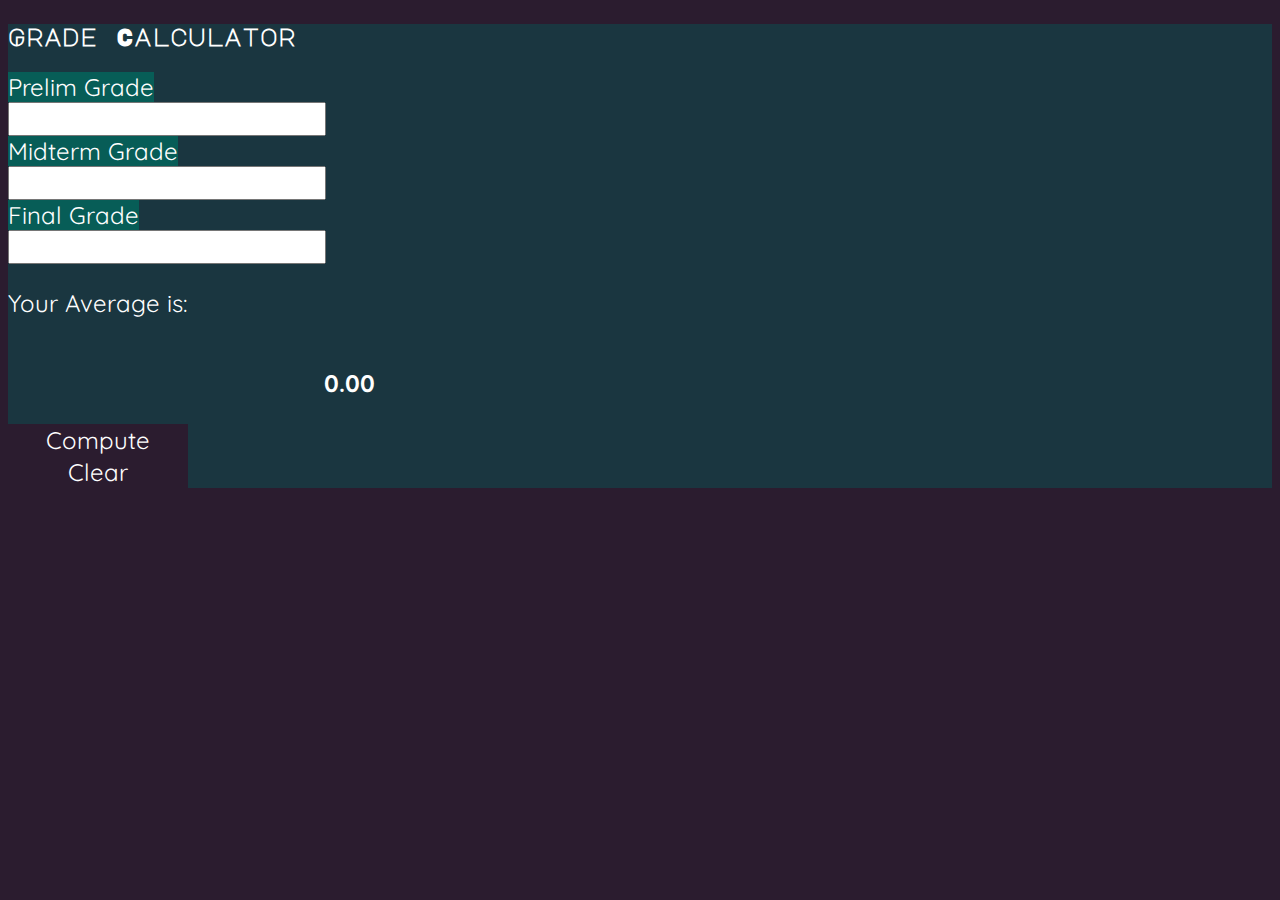
<file: index.html>
<!DOCTYPE html>
<html lang="en">
<head>
    <meta charset="UTF-8">
    <meta name="viewport" content="width=device-width, initial-scale=1.0">
    <title>Grade Calculator</title>
    <link rel="stylesheet" href="https://cdn.jsdelivr.net/npm/bootstrap@4.5.3/dist/css/bootstrap.min.css" integrity="sha384-TX8t27EcRE3e/ihU7zmQxVncDAy5uIKz4rEkgIXeMed4M0jlfIDPvg6uqKI2xXr2" crossorigin="anonymous">
    <link rel="stylesheet" href="design.css">
    <link rel="preconnect" href="https://fonts.gstatic.com">
    <link rel="preconnect" href="https://fonts.gstatic.com">
    <link href="https://fonts.googleapis.com/css2?family=Major+Mono+Display&display=swap" rel="stylesheet">
    <link rel="preconnect" href="https://fonts.gstatic.com">
    <link href="https://fonts.googleapis.com/css2?family=Quicksand&display=swap" rel="stylesheet">
</head>
<body>
  <script>
    function output(){
        var prelim = document.getElementById("prelim").value;
        var midterm = document.getElementById("midterm").value;
        var final = document.getElementById("final").value;
  
        var result = (prelim * 0.3) + (midterm * 0.3) + (final * 0.4);
  
        document.getElementById("output").innerHTML = result.toFixed(2);
    }
    function newFunction() {
      document.getElementById("output").innerHTML = "0.00";
      document.getElementById("prelim").value = " ";
      document.getElementById("midterm").value = " ";
      document.getElementById("final").value = " ";
    }
  </script>

  <div class="w-100 mx-auto p-5">
    <div class="row d-flex justify-content-center">
      <div class="col-md-4 sm-6">
        <div class="card card-body w-100">
          <div class="card-header d-flex justify-content-around text-center w-100">
            <h3>Grade Calculator</h3>
          </div>
          <div class="row > col*2">
            <div class="col-sm-12">
              <div class="input-group mb-3">
                <div class="input-group-prepend">
                  <span class="input-group-text w">Prelim Grade</span>
                </div>
                <input type="number" id="prelim" class="form-control" aria-label="Prelim" aria-describedby="PrelimGrade">
              </div>
              <div class="input-group mb-3">
                <div class="input-group-prepend">
                  <span class="input-group-text w">Midterm Grade</span>
                </div>
                <input type="number" id="midterm" class="form-control" aria-label="Midterm" aria-describedby="MidtermGrade">
              </div>
              <div class="input-group mb-3">
                <div class="input-group-prepend">
                  <span class="input-group-text w">Final Grade</span>
                </div>
                <input type="number" id="final" class="form-control" aria-label="Final" aria-describedby="FinalGrade">
              </div>
              <div class=" d-flex justify-content-center text center mt-2">
                <p>Your Average is:</p>
              </div>
            </div>
            <div class="container text-center d-flex justify-content-center">
              <h1 id="output">0.00</h1>
            </div>
          </div>
          <div class="row > col*2">
          <div class="col-sm-6 d-flex justify-content-center mb-2 mt-2">
            <button type="button" class="btn-lg" onclick="output()">Compute</button> 
          </div>
          <div class="col-sm-6 d-flex justify-content-center mb-2 mt-2">
            <button type="button" class="btn-lg" onclick="newFunction()">Clear</button> 
          </div>
        </div>
        </div>
      </div>
    </div>
  </div>
</div>
</body>
</html>
</file>
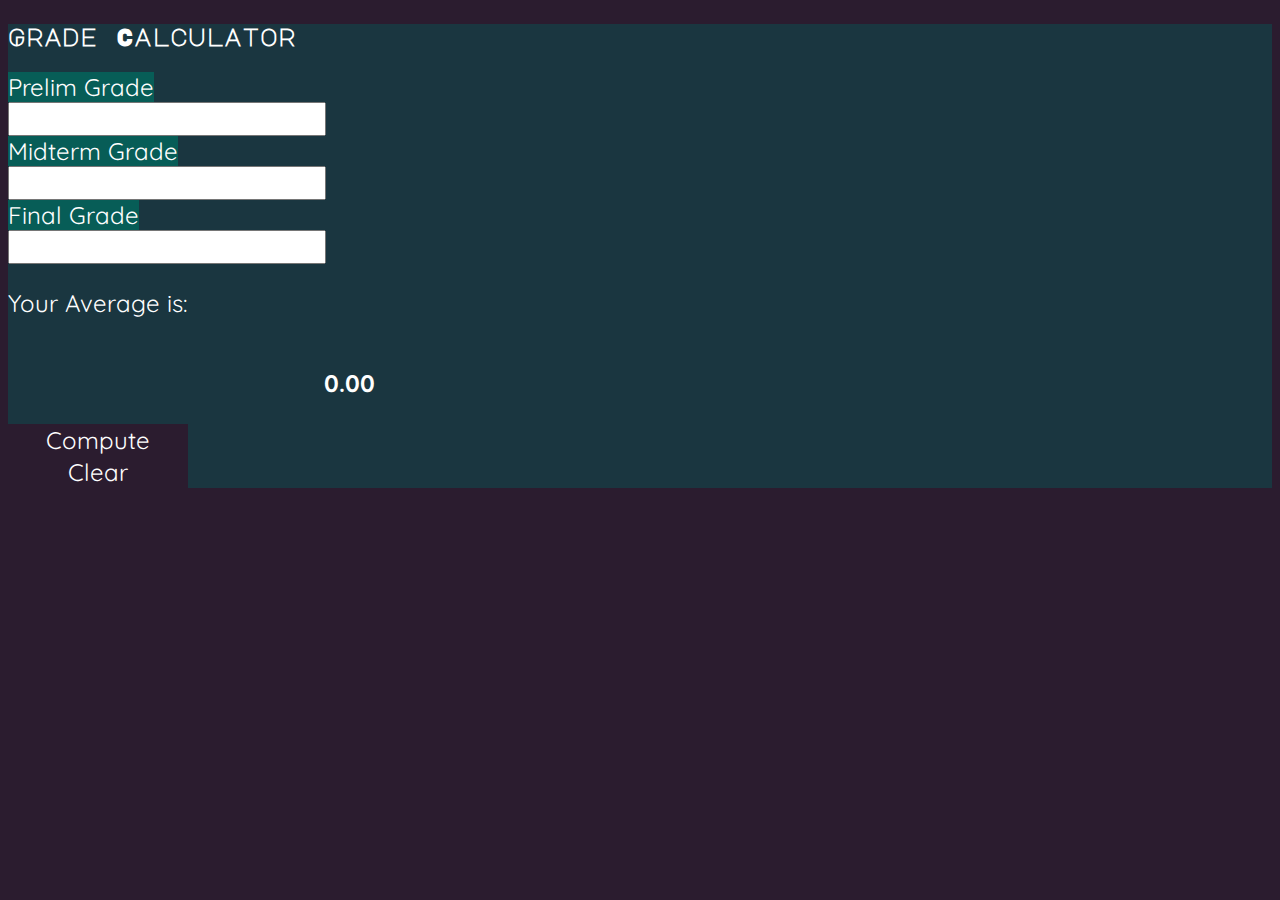
<file: act1.htm>
<!DOCTYPE html>
<html lang="en">
<head>
    <meta charset="UTF-8">
    <meta name="viewport" content="width=device-width, initial-scale=1.0">
    <title>Grade Calculator</title>
    <link rel="stylesheet" href="https://cdn.jsdelivr.net/npm/bootstrap@4.5.3/dist/css/bootstrap.min.css" integrity="sha384-TX8t27EcRE3e/ihU7zmQxVncDAy5uIKz4rEkgIXeMed4M0jlfIDPvg6uqKI2xXr2" crossorigin="anonymous">
    <link rel="stylesheet" href="design.css">
    <link rel="preconnect" href="https://fonts.gstatic.com">
    <link rel="preconnect" href="https://fonts.gstatic.com">
    <link href="https://fonts.googleapis.com/css2?family=Major+Mono+Display&display=swap" rel="stylesheet">
    <link rel="preconnect" href="https://fonts.gstatic.com">
    <link href="https://fonts.googleapis.com/css2?family=Quicksand&display=swap" rel="stylesheet">
</head>
<body>
  <script>
    function output(){
        var prelim = document.getElementById("prelim").value;
        var midterm = document.getElementById("midterm").value;
        var final = document.getElementById("final").value;
  
        var result = (prelim * 0.3) + (midterm * 0.3) + (final * 0.4);
  
        document.getElementById("output").innerHTML = result.toFixed(2);
    }
    function newFunction() {
      document.getElementById("output").innerHTML = "0.00";
      document.getElementById("prelim").value = " ";
      document.getElementById("midterm").value = " ";
      document.getElementById("final").value = " ";
    }
  </script>

  <div class="w-100 mx-auto p-5">
    <div class="row d-flex justify-content-center">
      <div class="col-md-4 sm-6">
        <div class="card card-body w-100">
          <div class="card-header d-flex justify-content-around text-center w-100">
            <h3>Grade Calculator</h3>
          </div>
          <div class="row > col*2">
            <div class="col-sm-12">
              <div class="input-group mb-3">
                <div class="input-group-prepend">
                  <span class="input-group-text w">Prelim Grade</span>
                </div>
                <input type="number" id="prelim" class="form-control" aria-label="Prelim" aria-describedby="PrelimGrade">
              </div>
              <div class="input-group mb-3">
                <div class="input-group-prepend">
                  <span class="input-group-text w">Midterm Grade</span>
                </div>
                <input type="number" id="midterm" class="form-control" aria-label="Midterm" aria-describedby="MidtermGrade">
              </div>
              <div class="input-group mb-3">
                <div class="input-group-prepend">
                  <span class="input-group-text w">Final Grade</span>
                </div>
                <input type="number" id="final" class="form-control" aria-label="Final" aria-describedby="FinalGrade">
              </div>
              <div class=" d-flex justify-content-center text center mt-2">
                <p>Your Average is:</p>
              </div>
            </div>
            <div class="container text-center d-flex justify-content-center">
              <h1 id="output">0.00</h1>
            </div>
          </div>
          <div class="row > col*2">
          <div class="col-sm-6 d-flex justify-content-center mb-2 mt-2">
            <button type="button" class="btn-lg" onclick="output()">Compute</button> 
          </div>
          <div class="col-sm-6 d-flex justify-content-center mb-2 mt-2">
            <button type="button" class="btn-lg" onclick="newFunction()">Clear</button> 
          </div>
        </div>
        </div>
      </div>
    </div>
  </div>
</div>
</body>
</html>
</file>
<file: design.css>
* {
    font-size: 24px;
}
body {
    background-color: #2b1c2f;
}
.card {
    background-color: #1a3640;
    
}
h3 {
    color: white;
    font-family: 'Major Mono Display', monospace;
}
h1,p {
    color: white;
    font-family: 'Quicksand', sans-serif;
}
.card-header {
    background-color: #1a3640;
    border: 0;
}
.input-group-text {
    background-color: #075d57;
    color: white;
    font-family: 'Quicksand', sans-serif;
}
.w {
    min-width: 210px;
}
.btn-lg, .btn-lg:active, .btn-lg:visited {
    background-color: #2b1c2f !important;
    border: 0;
    color: white;
    font-family: 'Quicksand', sans-serif;
    min-width: 180px;
}
.btn-lg:hover {
    background-color: #707070 !important;
    color: #075d57;
    font-family: 'Quicksand', sans-serif;
    min-width: 180px;
}
.container {
    margin: auto;
    width: 50%;
    padding: 10px;
}
</file>
